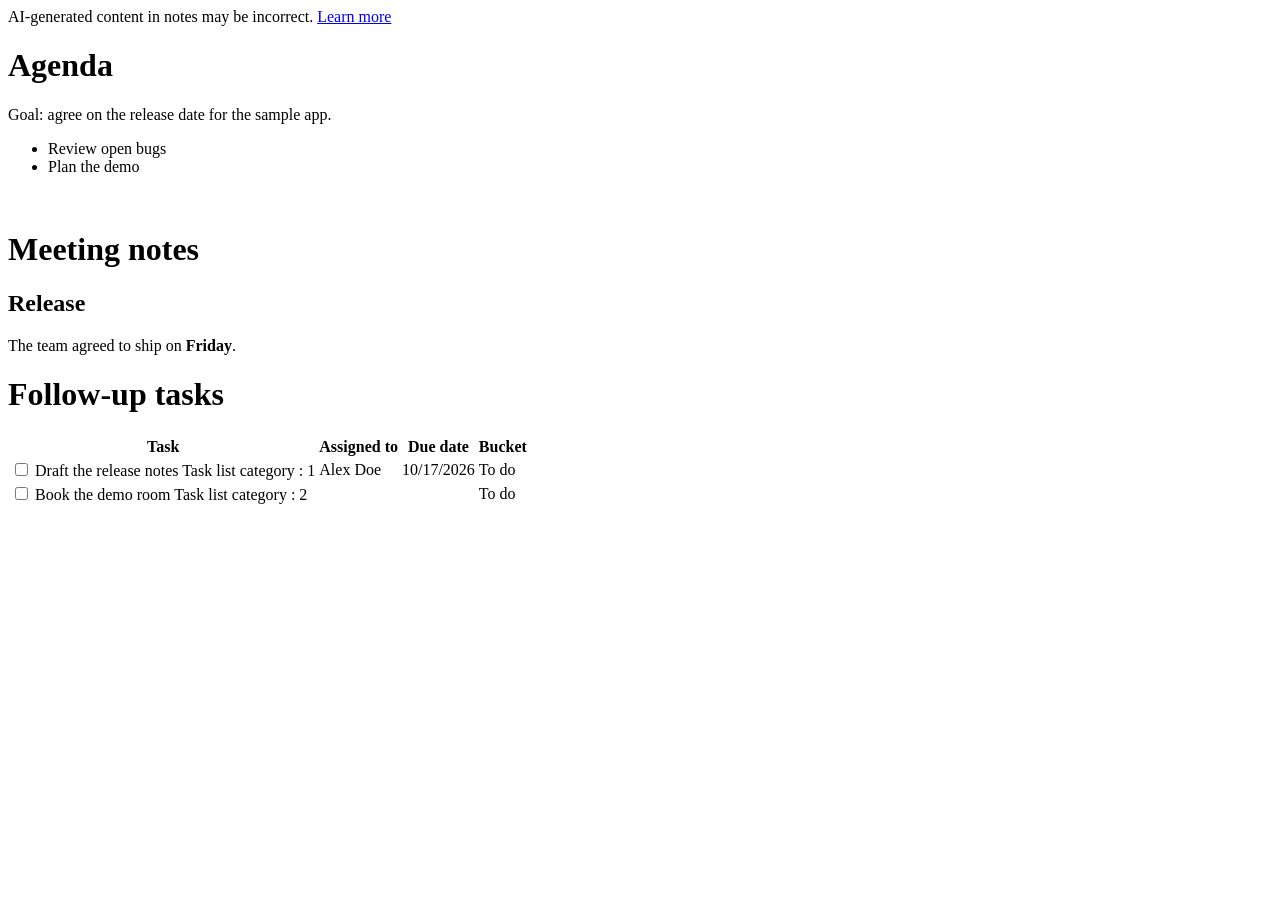
<file: tests/fixtures/loop_meeting_notes.html>
<!DOCTYPE html>
<html>
<head>
<meta name="GENERATOR" content="Microsoft Loop">
<title>Weekly sync 2026-10-14</title>
<style>p { margin: 0; }</style>
</head>
<body>
<div data-docparser-context="paragraph"><p>AI-generated content in notes may be incorrect. <a href="https://example.com/learn">Learn more</a></p></div>
<p data-docparser-context="paragraph"></p>
<h1>Agenda</h1>
<p data-docparser-context="paragraph">Goal: agree on the release date&nbsp;for the sample app.</p>
<ul><li>Review open bugs</li><li>Plan the demo</li></ul>
<p data-docparser-context="paragraph">&nbsp;</p>
<h1>Meeting notes</h1>
<h2>Release</h2>
<p data-docparser-context="paragraph">The team agreed to ship on <strong>Friday</strong>.</p>
<h1>Follow-up tasks</h1>
<table>
<tr><th>Task</th><th>Assigned to</th><th>Due date</th><th>Bucket</th></tr>
<tr><td><input type="checkbox"> Draft the release notes <label data-docparser-context="label"><span data-docparser-context="labelname">Task list category</span> : <span data-docparser-context="labelvalues">1</span></label></td><td>Alex Doe</td><td>10/17/2026</td><td>To do</td></tr>
<tr><td><input type="checkbox"> Book the demo room <label data-docparser-context="label">Task list category : 2</label></td><td></td><td></td><td>To do</td></tr>
</table>
<p data-docparser-context="paragraph"></p>
</body>
</html>
</file>
